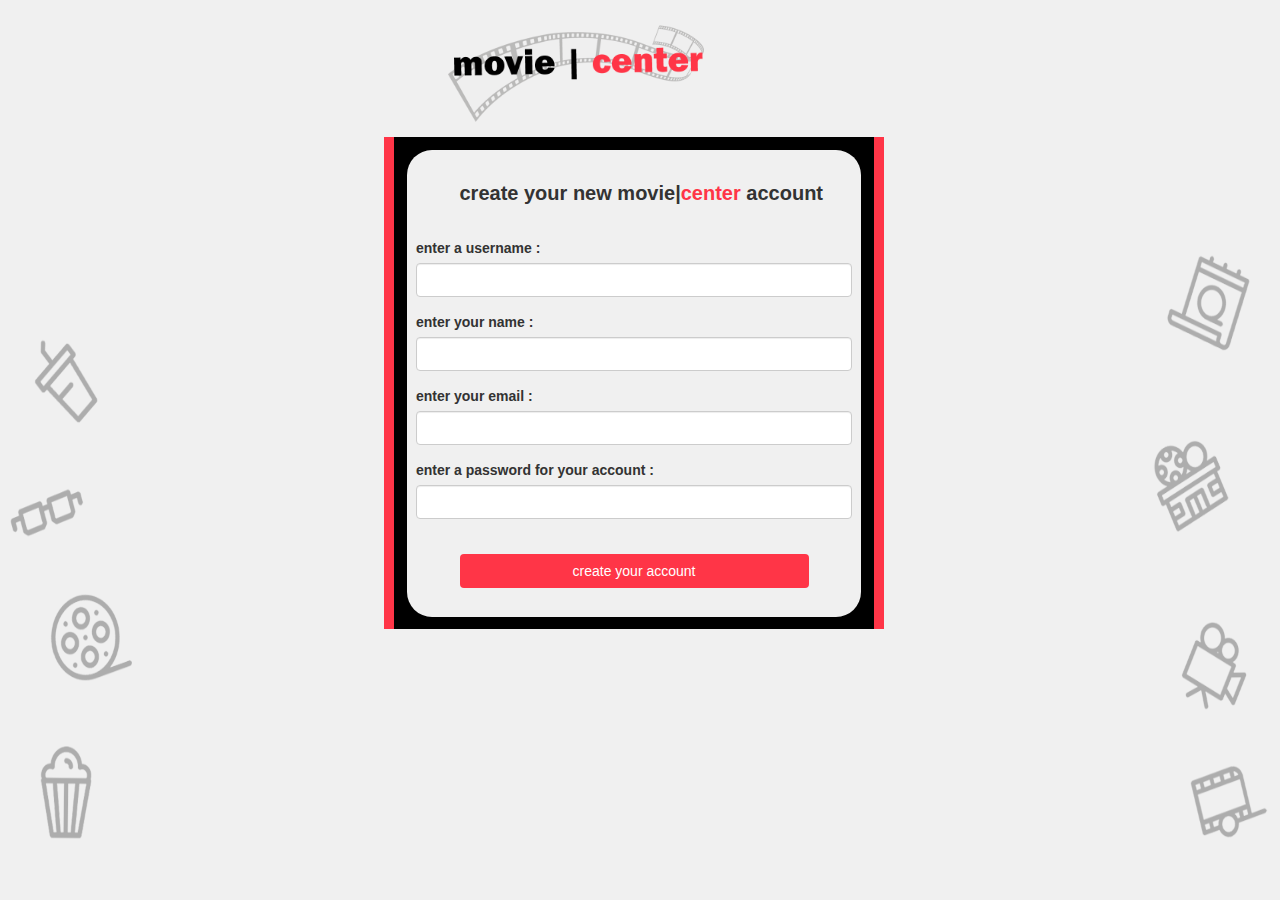
<file: pages/create_account.html>
<!DOCTYPE html>
<html>
 <head>	
  <title>
   new account
  </title>
  <meta charset="utf-8">
  <meta name="viewport" content="width=device-width, initial-scale=1">
  <link rel="stylesheet" href="https://maxcdn.bootstrapcdn.com/bootstrap/3.4.1/css/bootstrap.min.css">
  <script src="https://ajax.googleapis.com/ajax/libs/jquery/3.5.1/jquery.min.js"></script>
  <script src="https://maxcdn.bootstrapcdn.com/bootstrap/3.4.1/js/bootstrap.min.js"></script>
  <link rel="stylesheet" type="text/css" href="../themes/login_theme.css" />
 </head>
 <body class="body">
  <div class="pic" ><a href="../index.html"><img style=" width:100%; " src="../pics/items/logo.png"> </a></div>
  <div class="main">
   <div class="inmain">
   <br>
    <p class="titr">create your new  movie|<span class="mc">center</span>  account</p>
	<br>
	<div class="form-group">
     <label for="usr">enter a username :</label>
     <input type="text" class="form-control" id="usr">
    </div>
	<div class="form-group">
     <label for="usr">enter your name :</label>
     <input type="text" class="form-control" id="usr">
    </div>
	<div class="form-group">
     <label for="usr">enter your email :</label>
     <input type="text" class="form-control" id="usr">
    </div>
	<div class="form-group">
    <label for="pwd">enter a password for your account :</label>
    <input type="password" class="form-control" id="pwd">
    </div>
	<br>
	 <button type="submit" class="btn btnstyle" style="background-color:#FF3547;">create your account</button>
	 <br><br>
   </div>
  </div>
 </body>
</html>
</file>
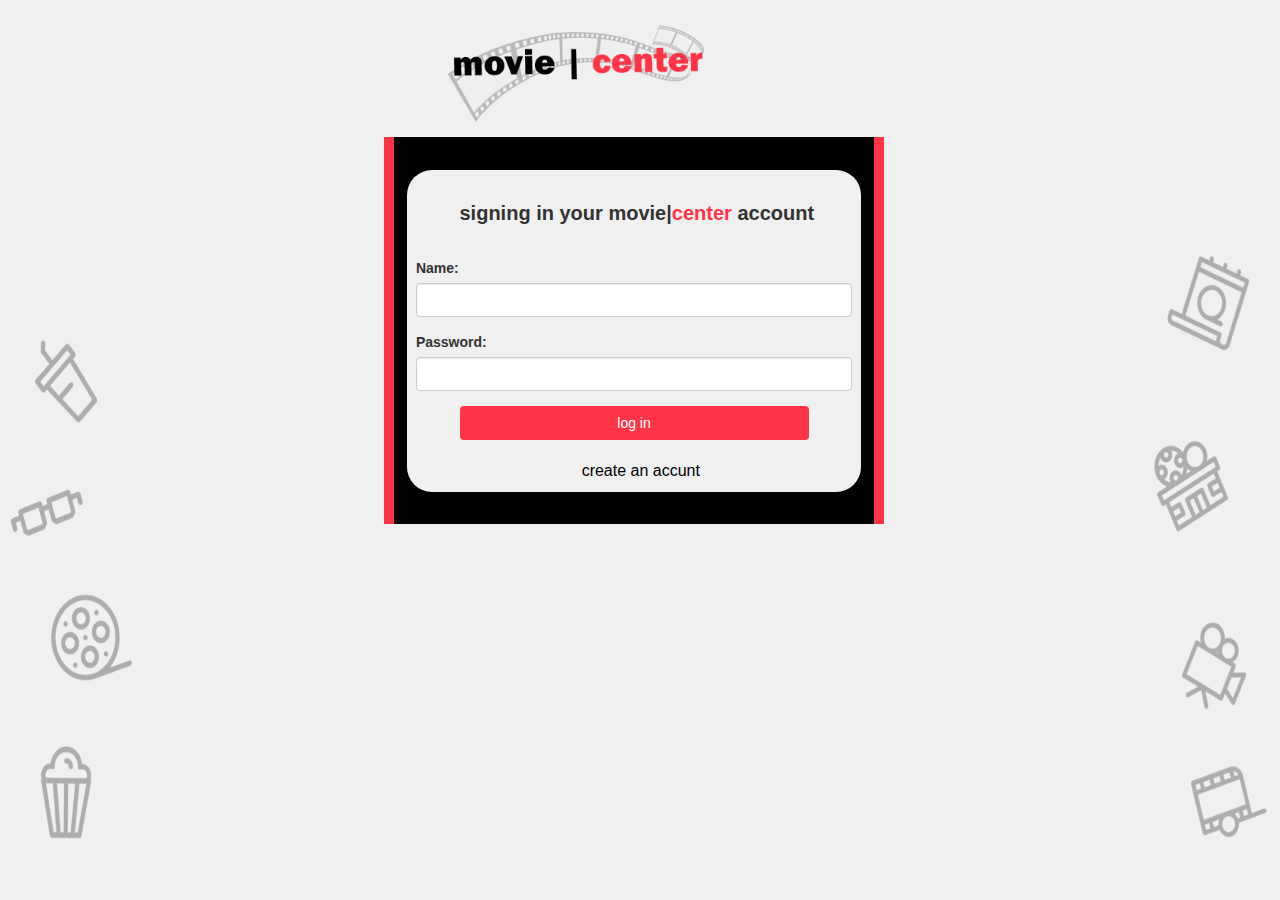
<file: pages/login.html>
<!DOCTYPE html>
<html>
 <head>	
  <title>
   log in
  </title>
  <meta charset="utf-8">
  <meta name="viewport" content="width=device-width, initial-scale=1">
  <link rel="stylesheet" href="https://maxcdn.bootstrapcdn.com/bootstrap/3.4.1/css/bootstrap.min.css">
  <script src="https://ajax.googleapis.com/ajax/libs/jquery/3.5.1/jquery.min.js"></script>
  <script src="https://maxcdn.bootstrapcdn.com/bootstrap/3.4.1/js/bootstrap.min.js"></script>
  <link rel="stylesheet" type="text/css" href="../themes/login_theme.css" />
 </head>
 <body class="body">
    <div class="pic" ><a href="../index.html"><img style=" width:100%; " src="../pics/items/logo.png"> </a></div>
  <div class="main">
   <br>
   <div class="inmain">
   <br>
    <p class="titr">signing in your  movie|<span class="mc">center</span>  account</p>
    <br>
    <div class="form-group">
    <label for="usr">Name:</label>
    <input type="text" class="form-control" id="usr">
    </div>
    <div class="form-group">
    <label for="pwd">Password:</label>
    <input type="password" class="form-control" id="pwd">
    </div>
    <button type="submit" class="btn btnstyle" style="background-color:#FF3547;">log in</button>
    <br><br>
    <a href="create_account.html" class="link"> create an accunt</a>
	<br>
   </div>
   <br>
  </div>
 </body>
</html>
</file>
<file: themes/login_theme.css>
.body {
 background-color:#F0F0F0;
 background-image: url("../pics/items/back.png");
 background-repeat: no-repeat;
 background-attachment: fixed;
 background-size: 100% 100%;
}
.main{
 width:500px;
 margin-left:30%;
 padding:1%;
 border-left:10px solid #FF3547;
 border-right:10px solid #FF3547;
 background-color:black;
 }
.inmain{
 background-color:#F0F0F0;
 padding:2%;
 border-radius: 25px;
 }
.btnstyle{
 margin-left:10%; 
 width:80%;
 color:white;
 }
.titr{
 font-size:20px;
 font-weight:bold;
 margin-left:10%;
 }
 .link {
  margin-left:38%;
  font-size:16px;
  color:black;
 }
 .mc {
	 color:#FF3547;
 }
 .pic{
	 width:20%; 
	 margin-left:35vw;
 }
 @media screen and (max-width: 600px) {
	.body{
	 background-image:none;
	}
	.main{
	 width:400px;
	 margin-left:6%;
	}
	.titr{
	 margin-left:2%;
	 font-size:18px;
	}
	.pic{
		width:40%;
		margin-left:26%;
	}
	
 }
</file>
